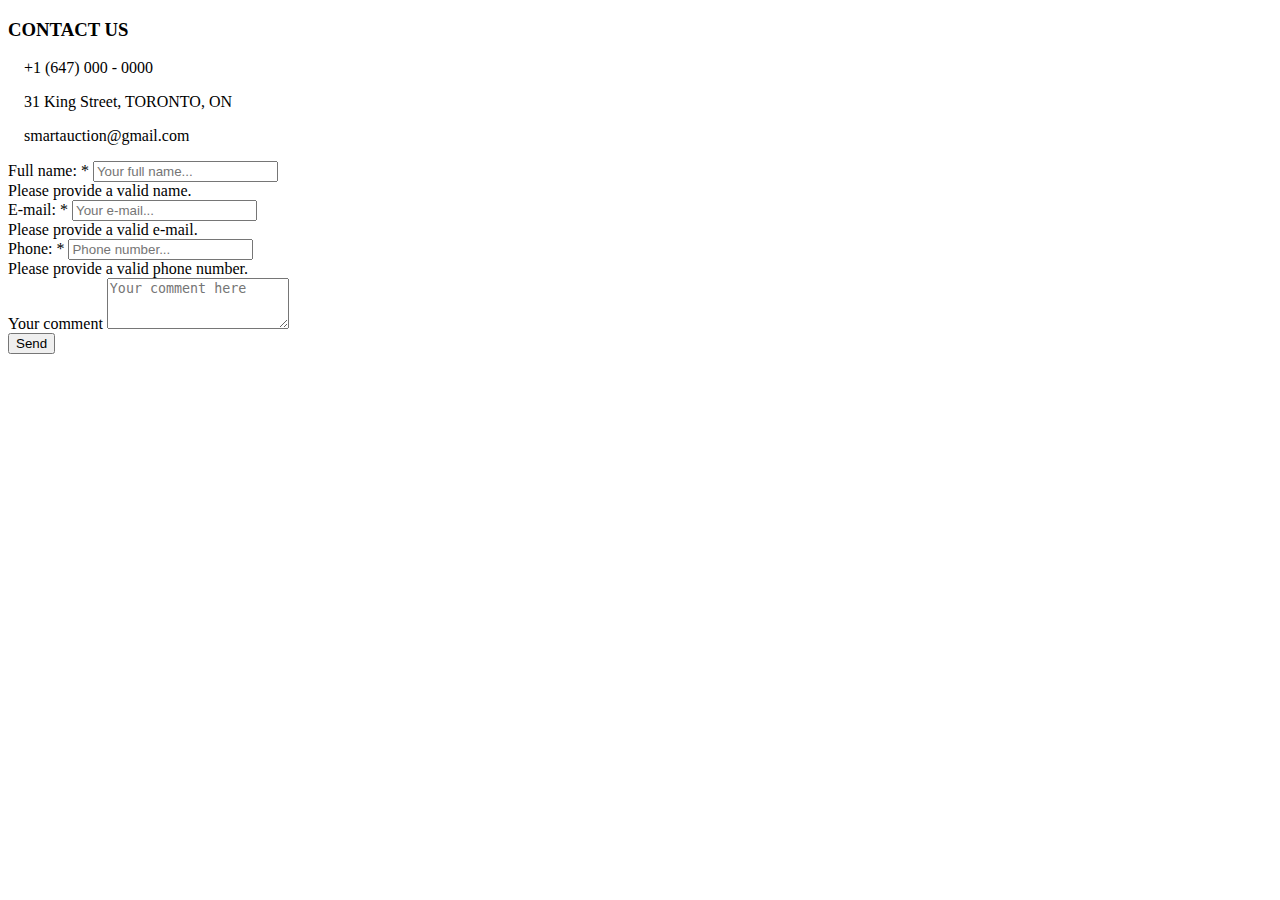
<file: WCP/src/main/resources/templates/contact.html>
<!DOCTYPE html>
<html lang="en" xmlns:th="http://www.thymeleaf.org">
<head th:replace="fragments :: head">
</head>
<body>
	<div th:replace="fragments :: nav"></div>

	<section>
		<div class="container">
			<h3 class="text-center p-3 m-5 display-5">CONTACT US</h3>
			<div class="row d-flex align-items-center">
				<div class="col-xs-12 col-sm-6">
					<p class="display-7 d-flex align-items-center">
						<i class="display-4 fas fa-phone-square-alt"></i> &nbsp; &nbsp; +1
						(647) 000 - 0000
					</p>
					<p class="display-7 d-flex align-items-center">
						<i class="display-4 fas fa-map-marker-alt"></i> &nbsp; &nbsp;
						31 King Street, TORONTO, ON
					</p>
					<p class="display-7 d-flex align-items-center">
						<i class="display-4 fas fa-envelope"></i> &nbsp; &nbsp;
						smartauction@gmail.com
					</p>
				</div>
				<div class="col-xs-12 col-sm-6">
					<form method="POST" action="#" class="needs-validation" novalidate>
						<div class="form-group">
							<label for="fname">Full name: *</label> <input type="text"
								class="form-control" id="fname" name="fname"
								placeholder="Your full name..." required>
							<div class="invalid-feedback">Please provide a valid name.</div>
							<div class="form-group">
								<label class="mt-3" for="email">E-mail: *</label> <input
									type="email" class="form-control" id="email" name="email"
									placeholder="Your e-mail..." required>
								<div class="invalid-feedback">Please provide a valid
									e-mail.</div>
								<div class="form-group">
									<label class="mt-3" for="phone">Phone: *</label> <input
										type="tel" class="form-control" id="phone" name="phone"
										placeholder="Phone number..." required>
									<div class="invalid-feedback">Please provide a valid
										phone number.</div>
									<div class="form-group">
										<label class="mt-3" for="comment">Your comment</label>
										<textarea class="form-control" id="comment" name="comment"
											rows="3" placeholder="Your comment here"></textarea>
									</div>
									<button type="submit" class="btn btn-primary bt">Send</button>
								</div>
							</div>
						</div>
					</form>
				</div>
			</div>
		</div>
	</section>

	<div th:replace="fragments :: footer"></div>
</body>
<th:block th:replace="fragments :: scripts"></th:block>
</html>
</file>
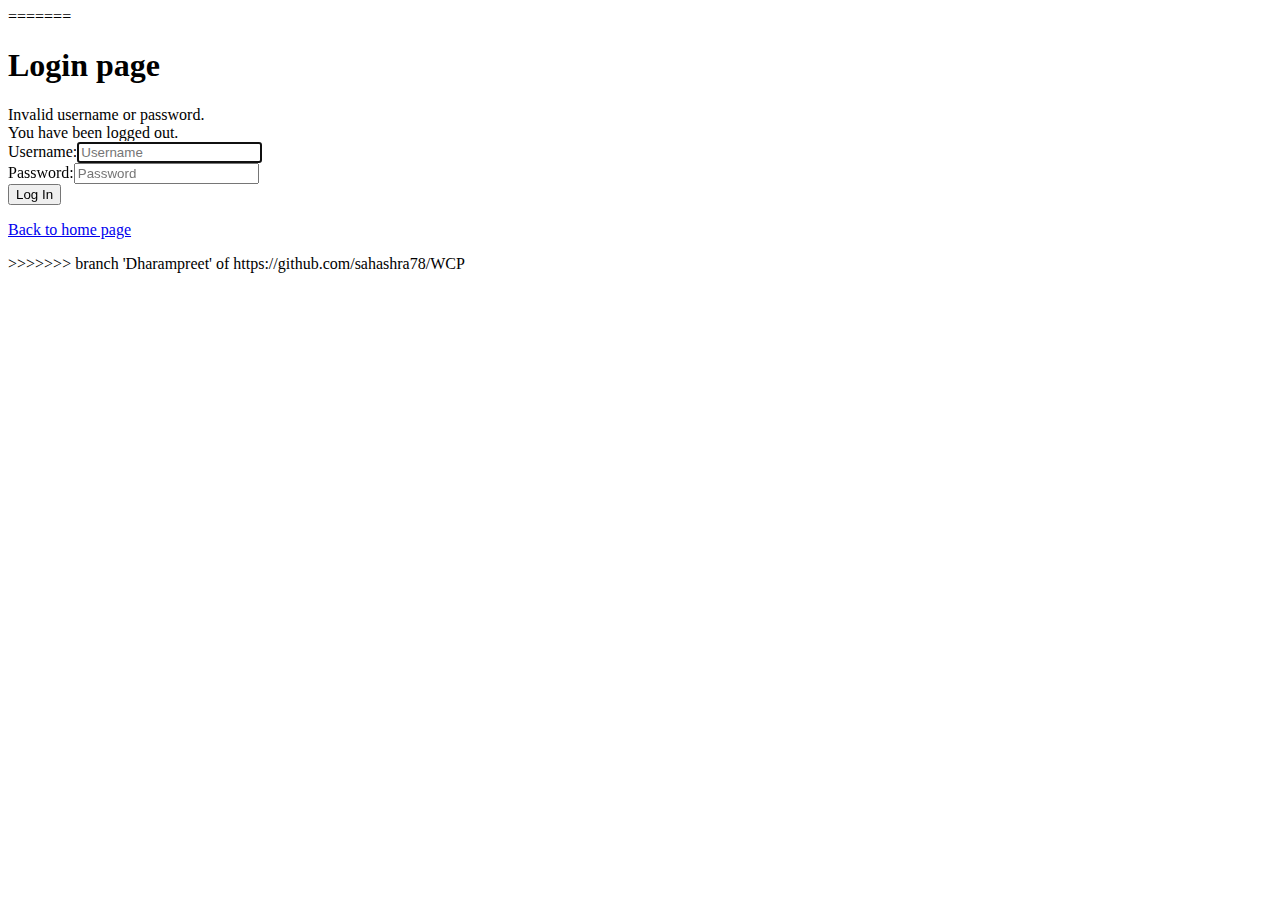
<file: WCP/src/main/resources/templates/login.html>
<!-- <<<<<<< HEAD
<!DOCTYPE html>
<html lang="en" xmlns:th = "http://www.thymeleaf.org">
<head th:replace="fragments :: head">
</head>
<body>
<div th:replace = "fragments :: nav"></div>

<div class="global-container">
	<div class="card login-form">
	<div class="card-body">
		<h3 class="card-title text-center">Log In</h3>
		<div class="card-text">
			<!--
			<div class="alert alert-danger alert-dismissible fade show" role="alert">Incorrect username or password.</div> -->
			<form>
				<!-- to error: add class "has-danger" -->
				<!-- 
				
				<div class="form-group">
					<label for="exampleInputEmail1">Email address</label>
					<input type="email" class="form-control form-control-sm" id="exampleInputEmail1" aria-describedby="emailHelp">
				</div>
				<div class="form-group">
					<label for="exampleInputPassword1">Password</label>
					<a href="#" style="float:right;font-size:12px;">Forgot password?</a>
					<input type="password" class="form-control form-control-sm" id="exampleInputPassword1">
				</div>
				<button type="submit" class="btn btn-primary btn-block">Sign in</button>
				
				<div class="sign-up">
					Don't have an account? <a href="#">Create One</a>
				</div>
			</form>
		</div>
	</div>
</div>
</div>

<div th:replace="fragments :: footer"></div>
</body>
<th:block th:replace="fragments :: scripts"></th:block>

 -->

=======
<!DOCTYPE html>
<html xmlns:th="http://www.thymeleaf.html">
<head>
<meta charset="ISO-8859-1">
<title>Insert title here</title>
</head>
<body>
	<h1>Login page</h1>
	<form th:action="@{/login}" method="post">
		<div th:if="${param.error}">
			<div class="alert ">Invalid username or password.</div>
		</div>
		<div th:if="${param.logout}">
			<div class="alert ">You have been logged out.</div>
		</div>
		<div>
			<label for="username">Username</label>:<input type
				="text"id="username" name="username" autofocus="autofocus"
				placeholder="Username">
		</div>
		<div>
			<label for="password">Password</label>:<input type
				="password"id="password" name="password" placeholder="Password">
		</div>
		<div>
			<input type ="submit"name="login-submit" id="login-submit"
				value="Log In">
		</div>
	</form>
	<p>
		<a href ="/"th:href="@{/}">Back to home page</a>
	</p>
</body>
>>>>>>> branch 'Dharampreet' of https://github.com/sahashra78/WCP
</html>
</file>
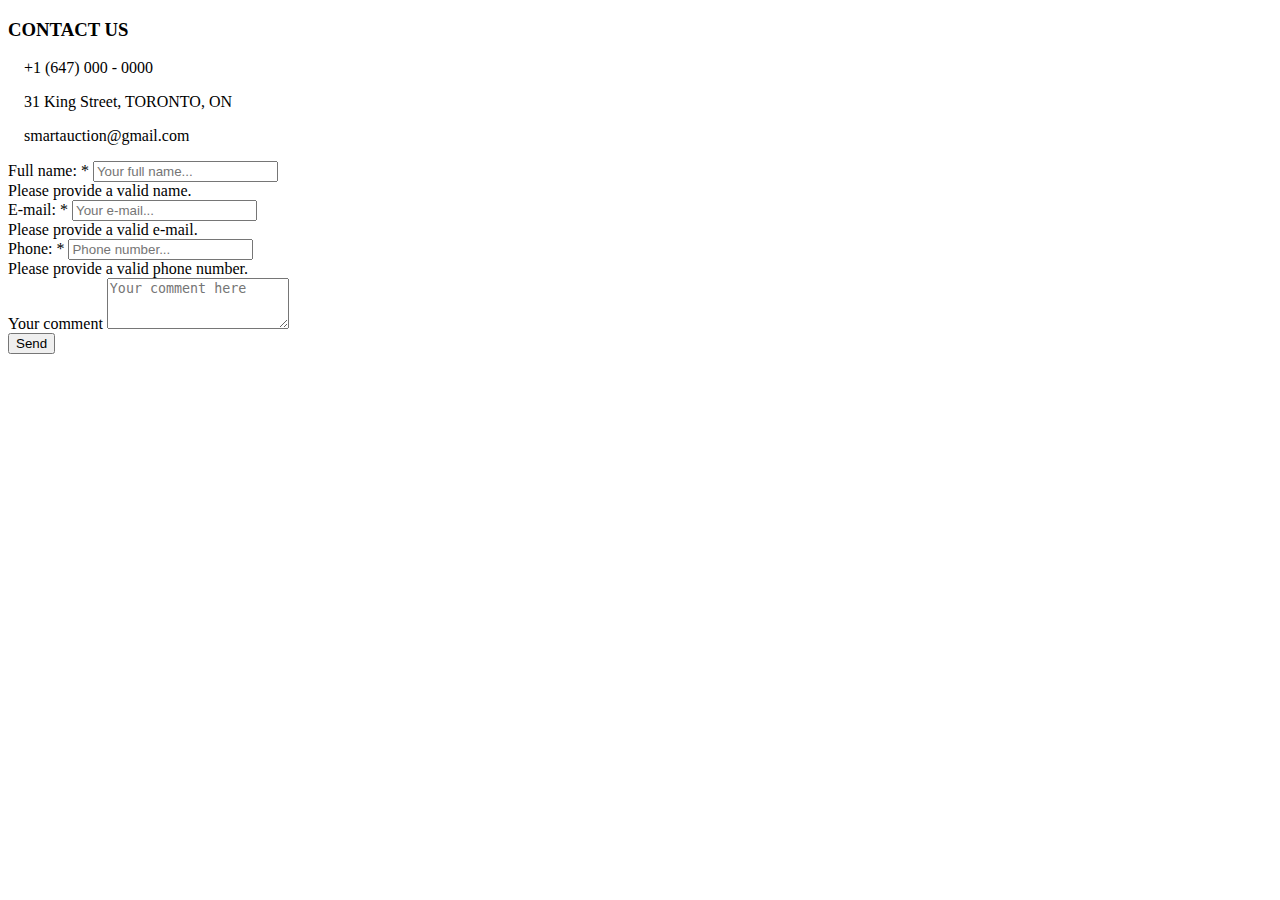
<file: WCP/bin/src/main/resources/templates/contact.html>
<!DOCTYPE html>
<html lang="en" xmlns:th="http://www.thymeleaf.org">
<head th:replace="fragments :: head">
</head>
<body>
	<div th:replace="fragments :: nav"></div>

	<section>
		<div class="container">
			<h3 class="text-center p-3 m-5 display-5">CONTACT US</h3>
			<div class="row d-flex align-items-center">
				<div class="col-xs-12 col-sm-6">
					<p class="display-7 d-flex align-items-center">
						<i class="display-4 fas fa-phone-square-alt"></i> &nbsp; &nbsp; +1
						(647) 000 - 0000
					</p>
					<p class="display-7 d-flex align-items-center">
						<i class="display-4 fas fa-map-marker-alt"></i> &nbsp; &nbsp;
						31 King Street, TORONTO, ON
					</p>
					<p class="display-7 d-flex align-items-center">
						<i class="display-4 fas fa-envelope"></i> &nbsp; &nbsp;
						smartauction@gmail.com
					</p>
				</div>
				<div class="col-xs-12 col-sm-6">
					<form method="POST" action="#" class="needs-validation" novalidate>
						<div class="form-group">
							<label for="fname">Full name: *</label> <input type="text"
								class="form-control" id="fname" name="fname"
								placeholder="Your full name..." required>
							<div class="invalid-feedback">Please provide a valid name.</div>
							<div class="form-group">
								<label class="mt-3" for="email">E-mail: *</label> <input
									type="email" class="form-control" id="email" name="email"
									placeholder="Your e-mail..." required>
								<div class="invalid-feedback">Please provide a valid
									e-mail.</div>
								<div class="form-group">
									<label class="mt-3" for="phone">Phone: *</label> <input
										type="tel" class="form-control" id="phone" name="phone"
										placeholder="Phone number..." required>
									<div class="invalid-feedback">Please provide a valid
										phone number.</div>
									<div class="form-group">
										<label class="mt-3" for="comment">Your comment</label>
										<textarea class="form-control" id="comment" name="comment"
											rows="3" placeholder="Your comment here"></textarea>
									</div>
									<button type="submit" class="btn btn-primary bt">Send</button>
								</div>
							</div>
						</div>
					</form>
				</div>
			</div>
		</div>
	</section>

	<div th:replace="fragments :: footer"></div>
</body>
<th:block th:replace="fragments :: scripts"></th:block>
</html>
</file>
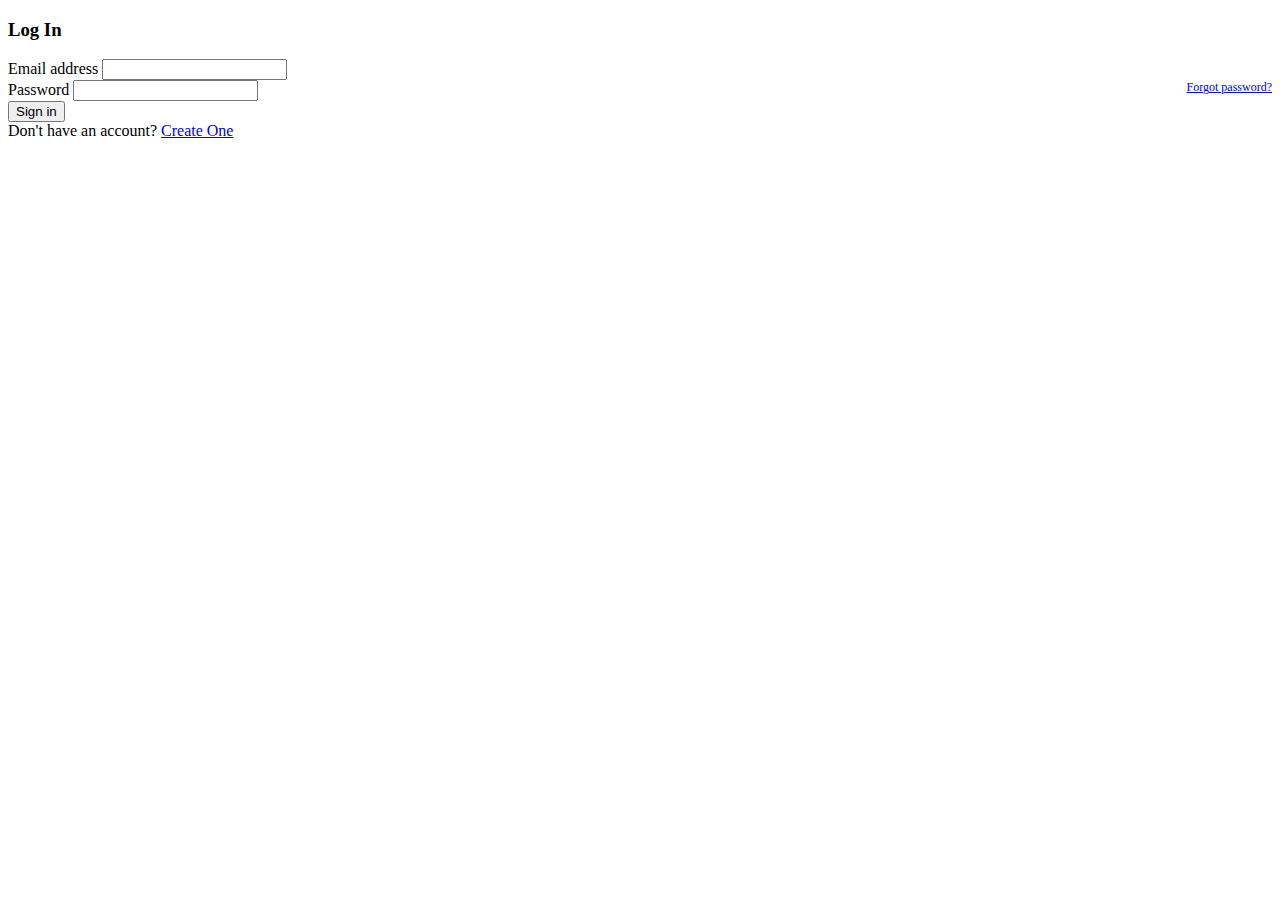
<file: WCP/bin/src/main/resources/templates/login.html>
<!DOCTYPE html>
<html lang="en" xmlns:th = "http://www.thymeleaf.org">
<head th:replace="fragments :: head">
</head>
<body>
<div th:replace = "fragments :: nav"></div>

<div class="global-container">
	<div class="card login-form">
	<div class="card-body">
		<h3 class="card-title text-center">Log In</h3>
		<div class="card-text">
			<!--
			<div class="alert alert-danger alert-dismissible fade show" role="alert">Incorrect username or password.</div> -->
			<form>
				<!-- to error: add class "has-danger" -->
				<div class="form-group">
					<label for="exampleInputEmail1">Email address</label>
					<input type="email" class="form-control form-control-sm" id="exampleInputEmail1" aria-describedby="emailHelp">
				</div>
				<div class="form-group">
					<label for="exampleInputPassword1">Password</label>
					<a href="#" style="float:right;font-size:12px;">Forgot password?</a>
					<input type="password" class="form-control form-control-sm" id="exampleInputPassword1">
				</div>
				<button type="submit" class="btn btn-primary btn-block">Sign in</button>
				
				<div class="sign-up">
					Don't have an account? <a href="#">Create One</a>
				</div>
			</form>
		</div>
	</div>
</div>
</div>

<div th:replace="fragments :: footer"></div>
</body>
<th:block th:replace="fragments :: scripts"></th:block>
</html>
</file>
